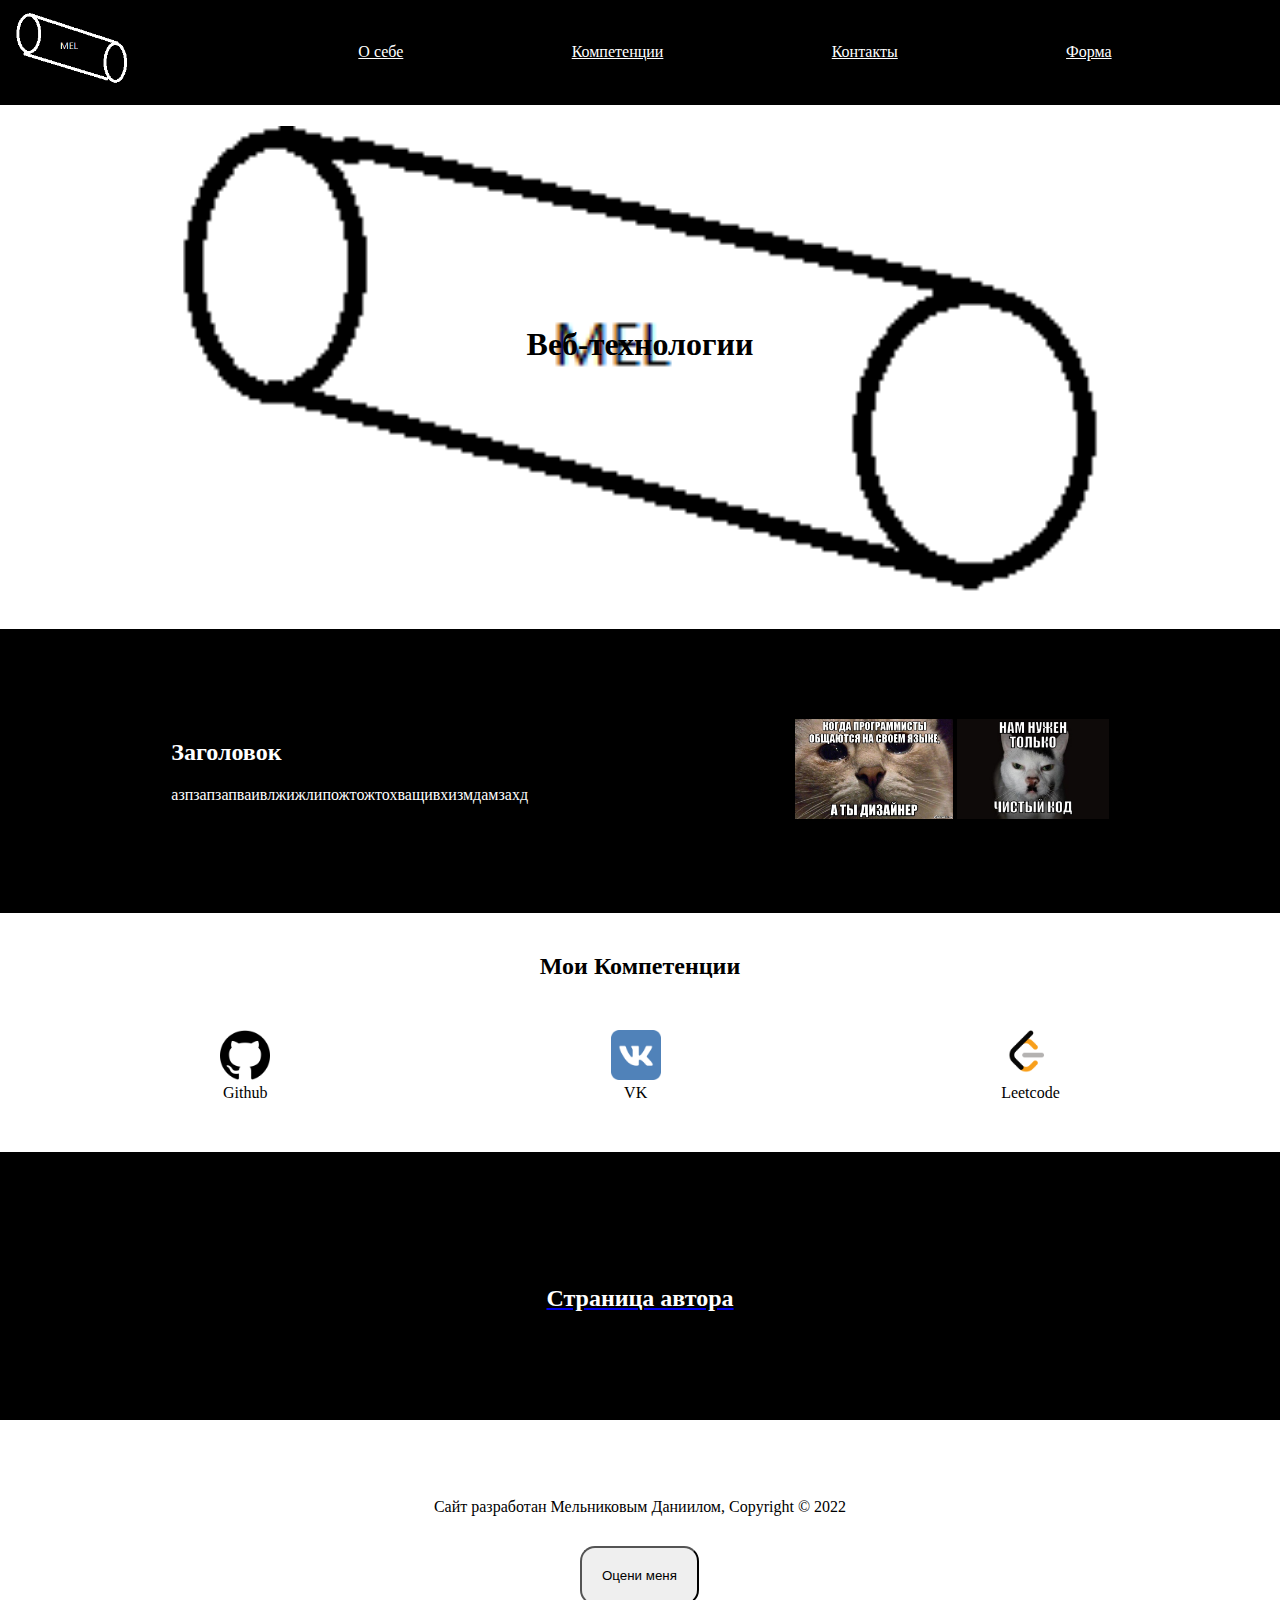
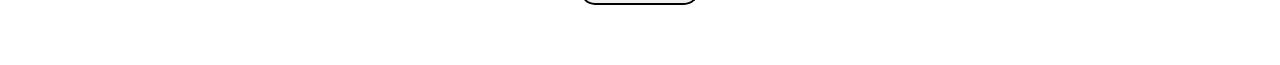
<file: index.html>
<!DOCTYPE html>
<html lang="en">
    <head>
        <meta charset="UTF-8">
        <link rel = "stylesheet" type = "text/css" href ="css/mainStyles.css"> 
        <title>Mёl</title>
    </head>
    <body style = "margin: 0px;">
        <!-- ДЗ -->
        <header class = "blackback">
             
            
            <nav class ="nav-f">
                <a class=" "href ="index.html"> <img src = "./img/black_logo.png" alt="picture" width="150px"></a>
                <ul class="ul-f ">
 
                    <li><a href= "pages/person.html" class = "white-text">О себе</a></li>
                    <li><a href = "pages/competition.html" class = "white-text">Компетенции</a></li>
                    <li><a href = "pages/contacts.html" class = "white-text">Контакты</a></li>
                    <li><a href = "pages/form.html" class = "white-text">Форма</a></li>
                </ul>
            </nav>

        </header>
        <main>
            
            <h1 class="mainh1">Веб-технологии</h1>
           
            <div class = "p-38 blackback white-text flex-text">
                <div class = "">
            <h2 >Заголовок</h2>
           азпзапзапваивлжижлипожтожтохващивхизмдамзахд<br/> 
        
          
        </div>  
         <div>
        <img style = "height: 100px;"src="img/v-mire-grustit-odin-kotik_87479950_orig_.jpg" alt="">
        <img style = "height: 100px;" src ="img/clearcode.png">   
    </div> 
        </div>
        <div class ="whiteback" style = "height: 15px;"></div>

        <h2 id = "text-footer" style = "padding-top: 25px;">Мои Компетенции</h2>
        <div class = "flex-text competition" >
            <div>
            <img style = "width: 50px; background-color: white;" src ="./img/25231.png">
            <figcaption style="text-align:center ;">Github</figcaption>
            </div>

            <div>
            <img style = "width: 50px; display:inline-table;" src ="./img/Vk_Logo.svg.png">
            <figcaption style="text-align:center ;">VK</figcaption>
            </div>

            <div>
            <img style = "width: 50px;background-color: white;" src ="./img/LeetCode_logo_black.png">
            <figcaption style="text-align:center ;">Leetcode</figcaption>
            </div>
        </div>
        
        <div class="blackback p-38">
            <a href ="https://vk.com/motherfucker_that_want_2_be_dead" style = "margin: 20px;"><h2 id = "text-footer"style = "padding-top: 25px;" class = "white-text ">Страница автора</h2> </a>
        
        </div>
        </main>

        <footer id = "text-footer"class ="p-20 footer" style = "display: flex;">
            <br/>
            
            <div id ="text-footer">Cайт разработан Мельниковым Даниилом, Copyright © 2022</div>
            <div style="padding-right:120px; padding-top: 30px;"><a href ="pages/magicpage.html" style="margin-left:50%;"><button style ="border-radius: 15px; padding:20px;">Оцени меня</button></a> </div>
        </footer>
    </body>
</html>
</file>
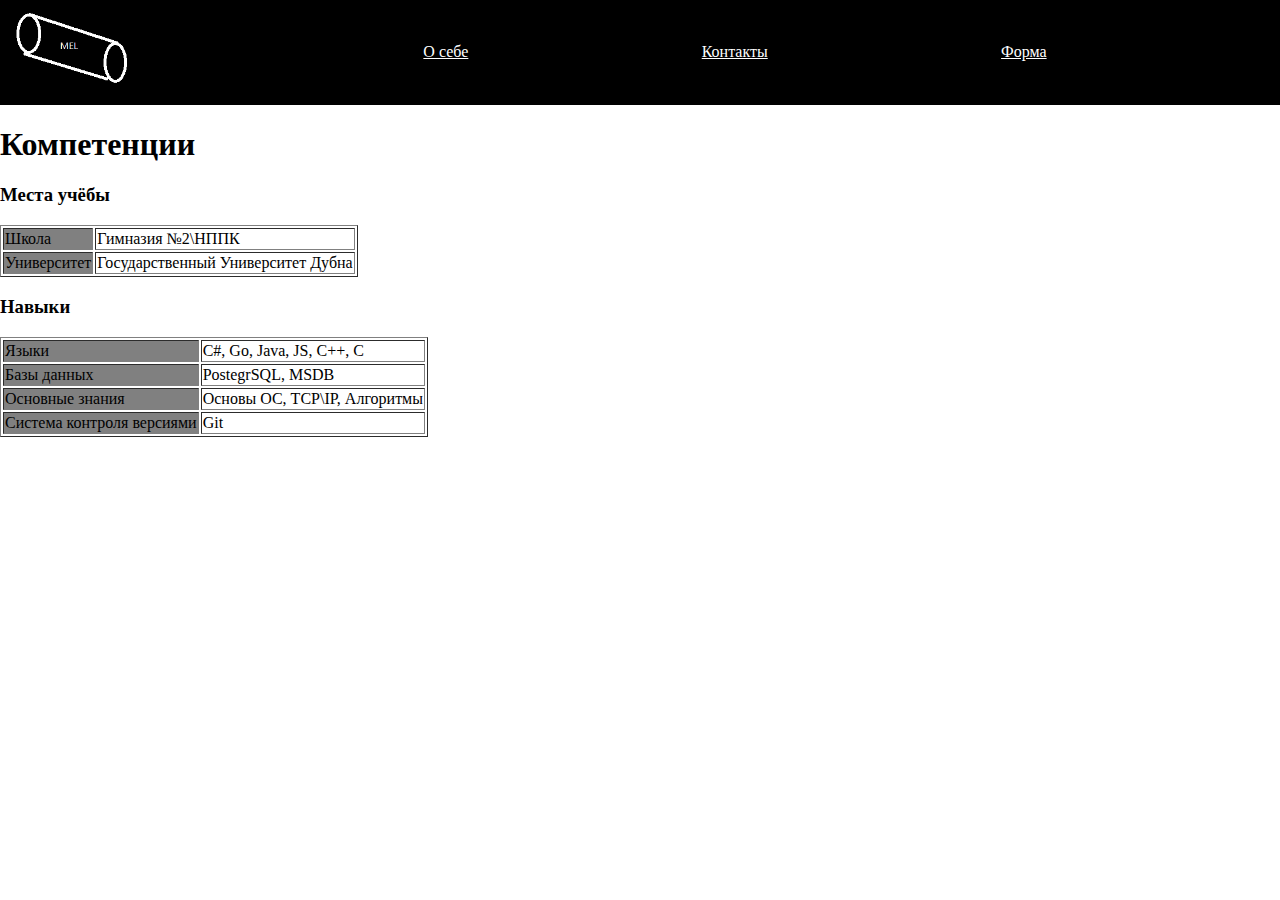
<file: pages/competition.html>
<!DOCTYPE html>
<html lang="en" >
<head>
    <meta charset="UTF-8">
    <meta http-equiv="X-UA-Compatible" content="IE=edge">
    <meta name="viewport" content="width=device-width, initial-scale=1.0">
    <link rel = "stylesheet" type = "text/css" href ="../css/mainStyles.css">
    <title>Компетенции</title>
</head>
<body style = "margin: 0px;">
    <header class = "blackback" >
             
            
        <nav class ="nav-f">
            <a class=" "href ="../index.html"> <img src = "../img/black_logo.png" alt="picture" width="150px"></a>
            <ul class="ul-f ">

                <li><a href= "person.html" class = "white-text">О себе</a></li>
                <li><a href = "contacts.html" class = "white-text">Контакты</a></li>
                
                <li><a href = "form.html" class = "white-text">Форма</a></li>
            </ul>
        </nav>
    </header>

    <main>
        <h1>Компетенции</h1>

        <table  border=" black">
            <thead align="center"><h3>Места учёбы</h3></thead>
            <tr>
                <td bgcolor="grey">
                    Школа
                </td>
                <td>
                    Гимназия №2\НППК
                </td>
                
            </tr>
            <tr>
                <td bgcolor="grey">
                    Университет
                </td>
                <td>
                    Государственный Университет Дубна
                </td>
            </tr>
        </table>

        <table border="black">
            <thead><h3>Навыки</h3></thead>
            <tr>
                <td bgcolor="grey">
                    Языки
                </td>
                <td>
                    C#, Go, Java, JS, C++, C 
                </td>
            </tr>
            <tr>
                <td bgcolor="grey">
                    Базы данных
                </td>

                <td>
                    PostegrSQL, MSDB
                </td>
            </tr>

            <tr>
                <td bgcolor="grey">
                    Основные знания
                </td>

                <td>
                    Основы ОС, TCP\IP, Алгоритмы 
                </td>
            </tr>
            <tr>
                <td bgcolor="grey">
                    Система контроля версиями
                </td>
                <td>
                    Git
                </td>
            </tr>

        </table>
    </main>

    <footer>

    </footer>
</body>
</html>
</file>
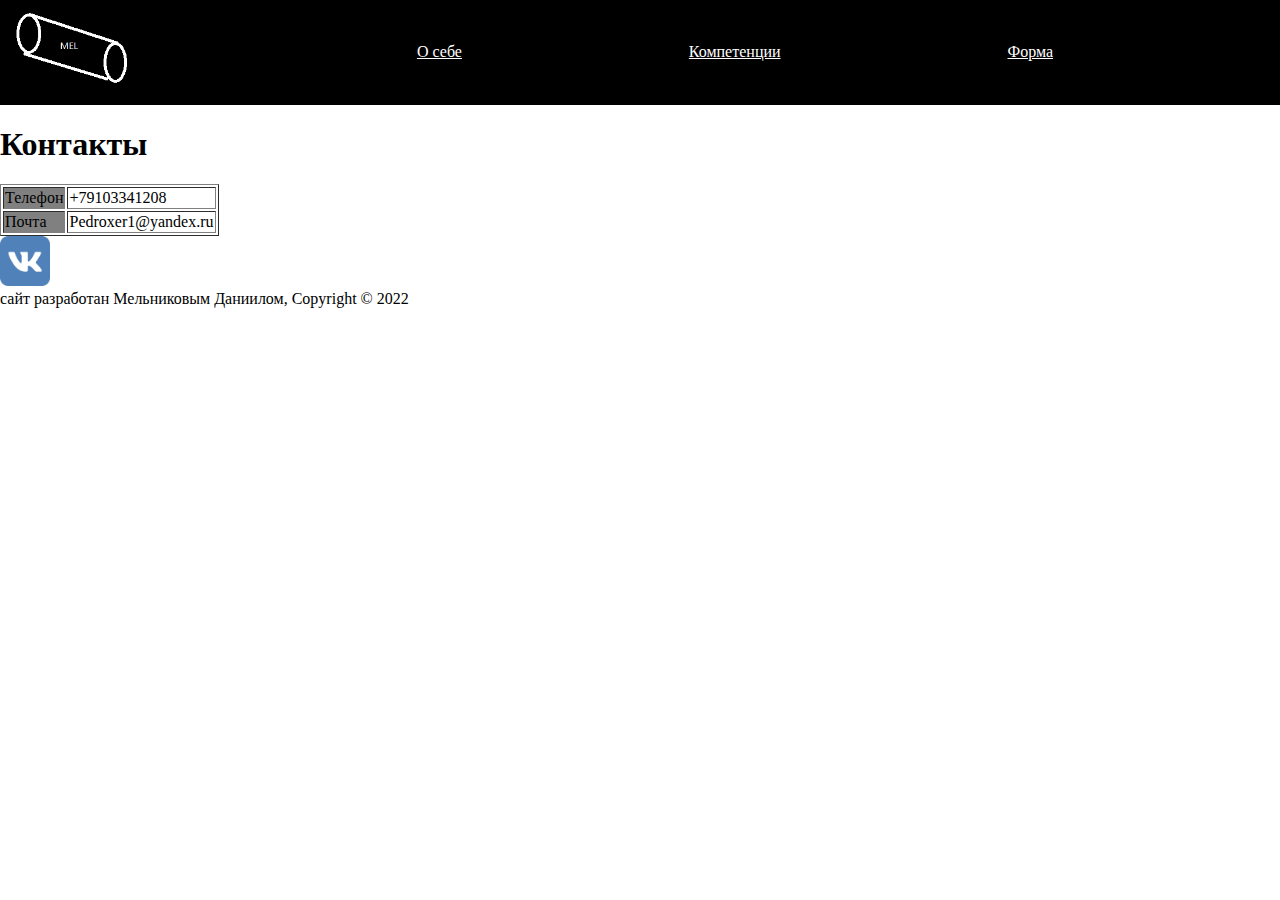
<file: pages/contacts.html>
<!DOCTYPE html>
<html lang="en">
<head>
    <meta charset="UTF-8">
    <meta http-equiv="X-UA-Compatible" content="IE=edge">
    <meta name="viewport" content="width=device-width, initial-scale=1.0">
    <link rel = "stylesheet" type = "text/css" href ="../css/mainStyles.css">
    <title>Контакты</title>
</head>
<body style = "margin: 0px;">
    <header class = "blackback">
             
            
        <nav class ="nav-f">
            <a class=" "href ="../index.html"> <img src = "../img/black_logo.png" alt="picture" width="150px"></a>
            <ul class="ul-f ">

                <li><a href= "person.html" class = "white-text">О себе</a></li>
                <li><a href = "competition.html" class = "white-text">Компетенции</a></li>
                
                <li><a href = "form.html" class = "white-text">Форма</a></li>
            </ul>
        </nav>
    </header>
    <main>
        <h1>Контакты</h1>
        <table border="black">
            <tr>
                <td bgcolor="grey">Телефон</td>
                <td>+79103341208</td>
            </tr>
            <tr>
                <td bgcolor="grey">Почта</td>
                <td>Pedroxer1@yandex.ru</td>
            </tr>
        </table>
        <a href ="https://vk.com/motherfucker_that_want_2_be_dead"><img src ="../img/Vk_Logo.svg.png" width= 50px/></a>
    </main>
    <footer>
        <div>сайт разработан Мельниковым Даниилом, Copyright © 2022</div>
    </footer>
</body>
</html>
</file>
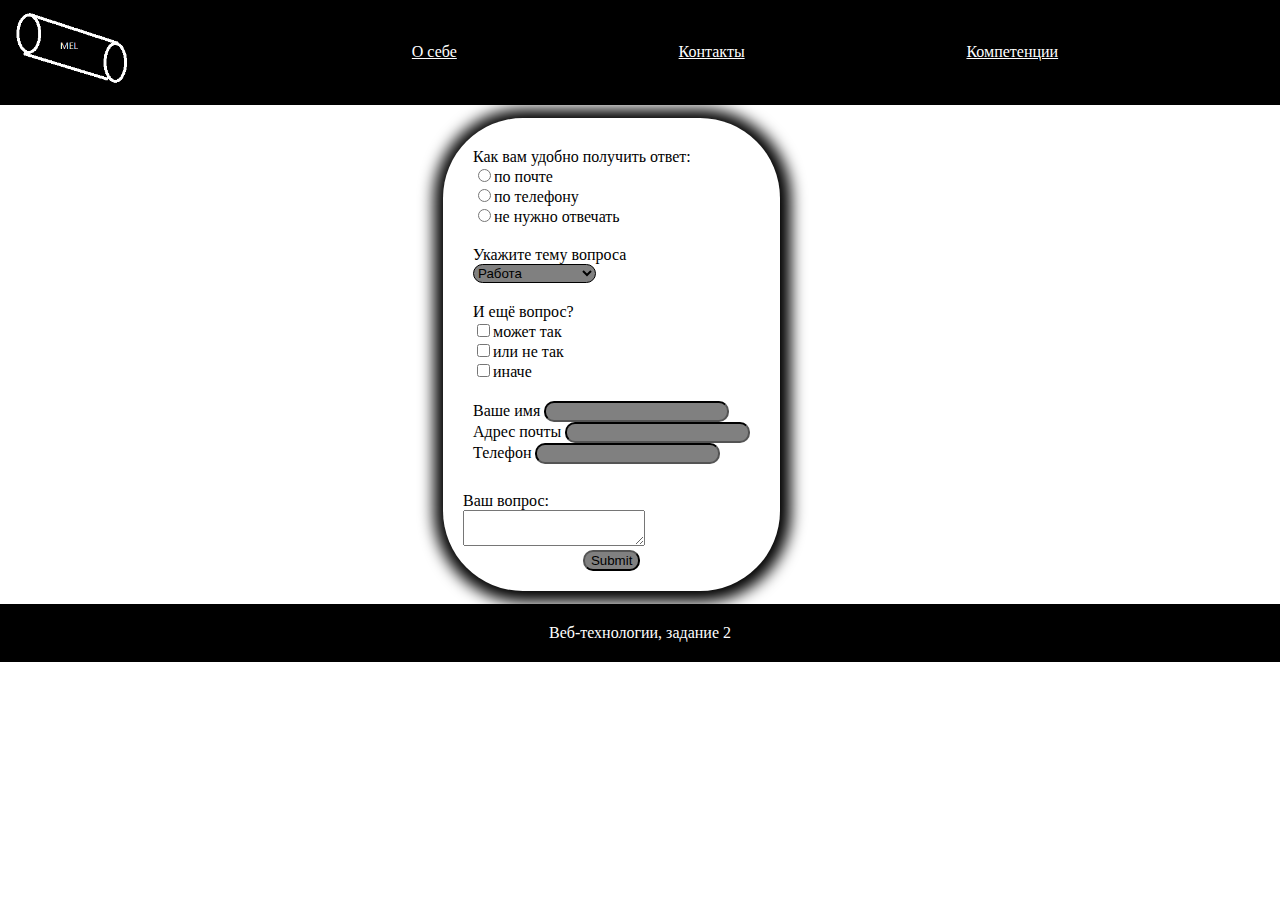
<file: pages/form.html>
<!DOCTYPE html>
<html lang="en" >
<head>
    <meta charset="UTF-8">
    <meta http-equiv="X-UA-Compatible" content="IE=edge">
    <link rel = "stylesheet" type = "text/css" href ="../css/styles_for_form.css"> 
    <link rel = "stylesheet" type = "text/css" href ="../css/mainStyles.css">
    <meta name="viewport" content="width=device-width, initial-scale=1.0">
    <title>Form Mёl</title>
</head>

<body style = "margin: 0px;">
    <header class = "blackback">
             
            
        <nav class ="nav-f">
            <a class=" "href ="../index.html"> <img src = "../img/black_logo.png" alt="picture" width="150px"></a>
            <ul class="ul-f ">

                <li><a href= "person.html" class = "white-text">О себе</a></li>
                <li><a href = "contacts.html" class = "white-text">Контакты</a></li>
                
                <li><a href = "competition.html" class = "white-text">Компетенции</a></li>
            </ul>
        </nav>
    </header>
    <main class = "al-cent">
        <table style = "padding-top: 10px;">
        <tr >
            <td >
        <form class="bord">
            <div>
            Как вам удобно получить ответ: <br/>
            <label><input type ="radio">по почте</label><br/>
            <label><input type ="radio">по телефону</label><br/>
            <label><input type ="radio">не нужно отвечать</label>
        </div>
            <div>
            Укажите тему вопроса <br/>
            <select>
                <option value = "work">Работа</option>
                <option value = "coop">Сотрудничество</option>
                <option value = "personal">Личные данные</option>
            </select>
            </div>

            <div>
            И ещё вопрос?<br/>
            <label><input type ="checkbox">может так</label><br/>
            <label><input type ="checkbox">или не так</label><br/>
            <label><input type ="checkbox">иначе</label>
            <br/>
            </div>

            <div >
            Ваше имя  <input type ="text" class="textbox" name = "textbox"><br/>
            Адрес почты  <input type ="text" class="textbox"  name = "textbox"><br/>
            Телефон  <input type ="text" class="textbox" name = "textbox"><br/>
            <br/>
            </div>
            
            Ваш вопрос:<br/>
            <textarea cols = "20"></textarea><br/>
        

            <input type = "submit" class = "but"title="Отправить вопрос">
        
        </form>
    </td>
    </tr>
    </table>
    </main>

    <footer class = "for-f al-text-cent">
        Веб-технологии, задание 2
        
    </footer>

</body>
</html>
</file>
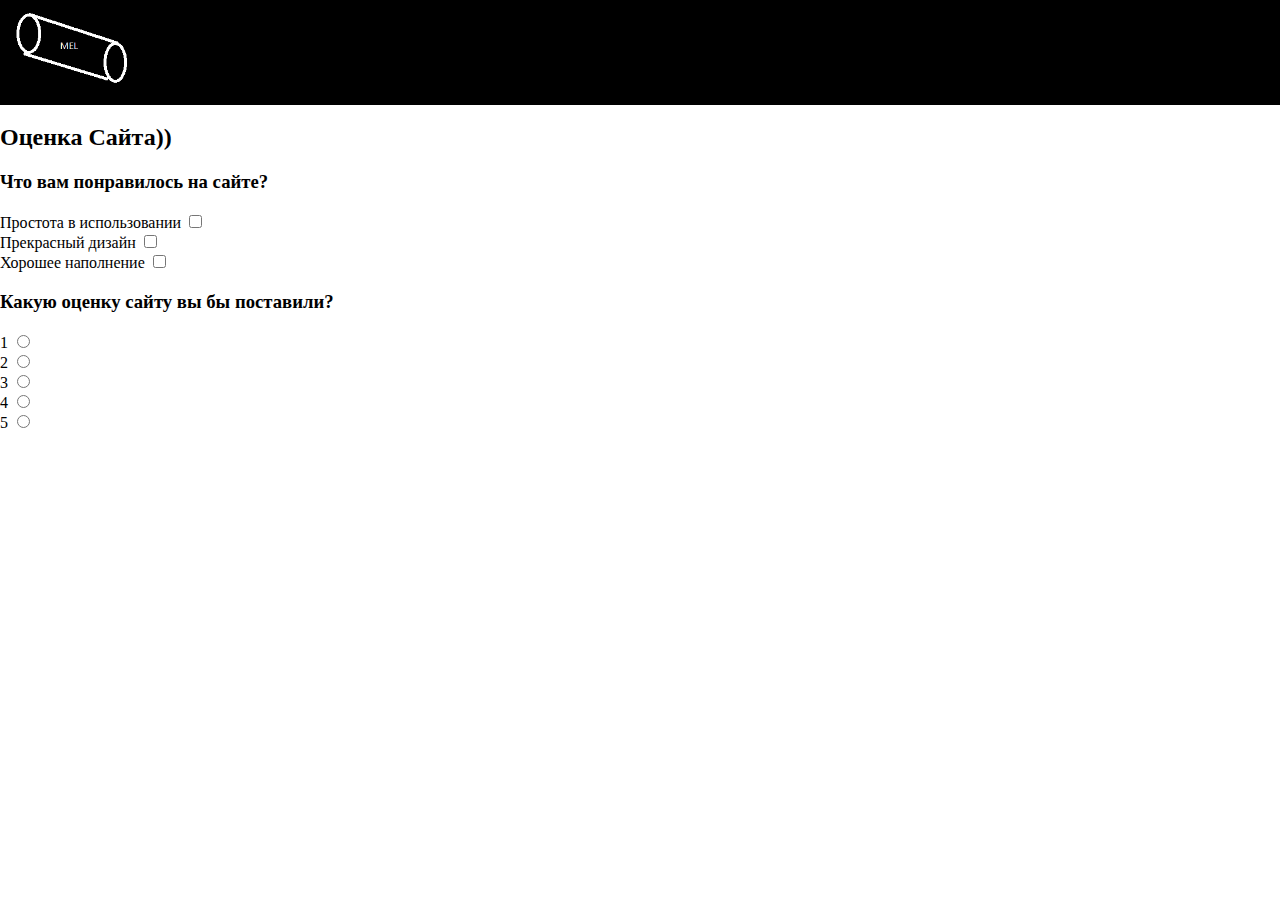
<file: pages/magicpage.html>
<!DOCTYPE html>
<html lang="en">
<head>
    <meta charset="UTF-8">
    <meta http-equiv="X-UA-Compatible" content="IE=edge">
    <link rel = "stylesheet" type = "text/css" href ="../css/mainStyles.css">
    <meta name="viewport" content="width=device-width, initial-scale=1.0">
    <title>Magic page</title>
</head>
<body style="margin:0;">
    <header class = "blackback">
             
            
        <nav class ="nav-f">
            <a class=" "href ="../index.html"> <img src = "../img/black_logo.png" alt="picture" width="150px"></a>
            
        </nav>
    </header>
    <h2>Оценка Сайта))</h2>
            <h3>Что вам понравилось на сайте?</h3>
            Простота в использовании
            <input type ="checkbox"><br/>
            Прекрасный дизайн
            <input type ="checkbox"><br/>
            Хорошее наполнение
            <input type ="checkbox"><br/>
            
            <h3>Какую оценку сайту вы бы поставили?</h3> 
            1
            <input type ="radio" name = "comp"><br/>
       
            2
            <input type ="radio" name = "comp"><br/>
       
            3
            <input type ="radio" name = "comp"><br/>
            4
            <input type ="radio" name = "comp"><br/>     
            5
            <input type ="radio" name = "comp"><br/>
            
</body>
</html>
</file>
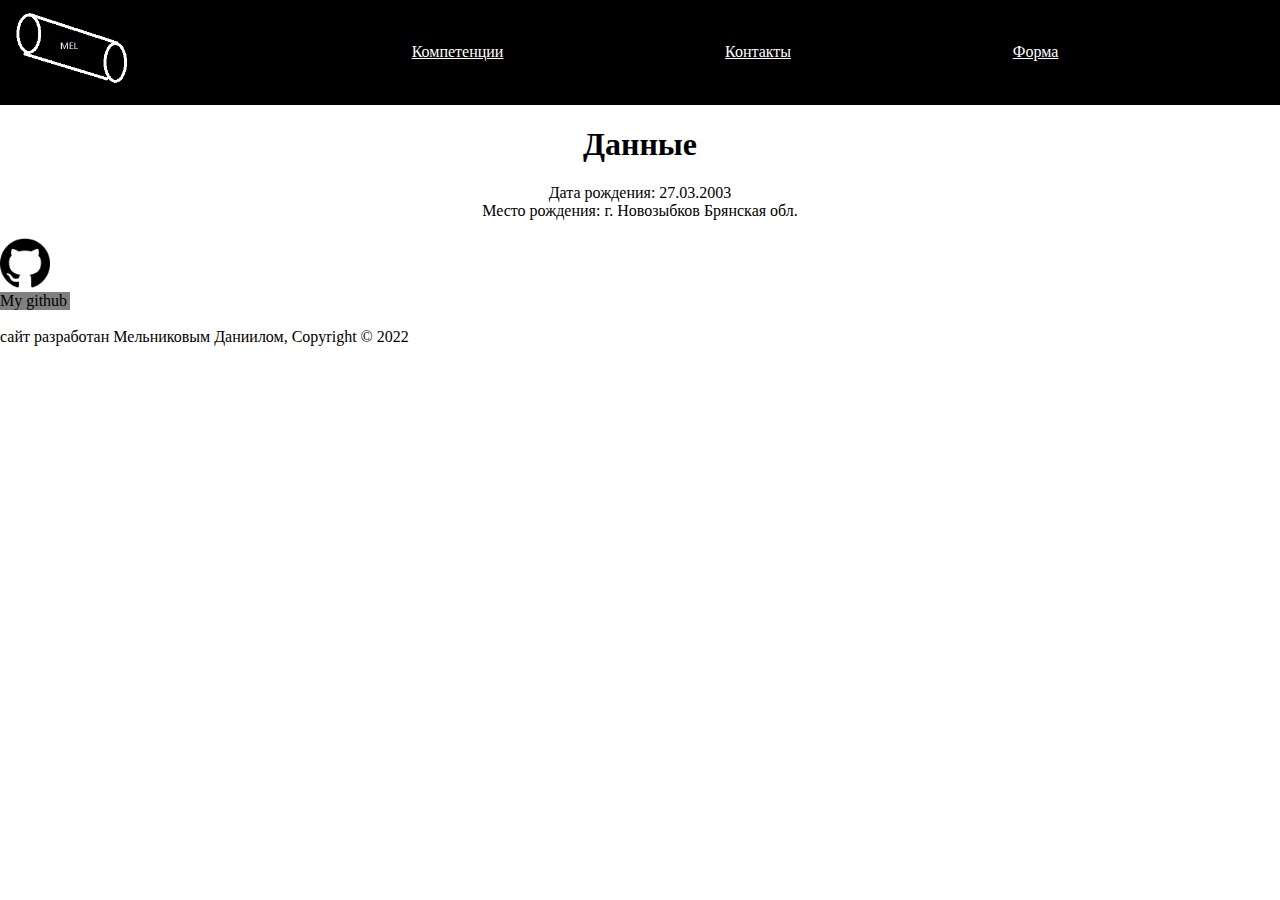
<file: pages/person.html>
<!DOCTYPE html>
<html lang="en">
<head>
    <meta charset="UTF-8">
    <meta http-equiv="X-UA-Compatible" content="IE=edge">
    <meta name="viewport" content="width=device-width, initial-scale=1.0">
    <link rel = "stylesheet" type = "text/css" href ="../css/mainStyles.css"> 
    <title>Person Info</title>
</head>
<body style = "margin: 0px;">
    <header class = "blackback">
        <nav class ="nav-f">
            <a class=" "href ="../index.html"> <img src = "../img/black_logo.png" alt="picture" width="150px"></a>
            <ul class="ul-f ">

                
                <li><a href = "competition.html" class = "white-text">Компетенции</a></li>
                <li><a href = "contacts.html" class = "white-text">Контакты</a></li>
                <li><a href = "form.html" class = "white-text">Форма</a></li>
            </ul>
        </nav>
        
    </header>

    <body>
        <div id = "text-footer">
            <h1>Данные</h1>
                Дата рождения: 27.03.2003<br/>
                Место рождения: г. Новозыбков Брянская обл.
        </div>
    </body>

    <footer>
        <br/>
        <a href ="https://github.com/Pedroxer?tab=repositories"><img src ="../img/25231.png" width = 50px></a><br/>
        <div style = "background-color: gray; width: 70px;">My github</div><br/>
        <div>сайт разработан Мельниковым Даниилом, Copyright © 2022</div>

    </footer>
</body>
</html>
</file>
<file: css/mainStyles.css>
.blackback{
    background-color: black;
}
.cl-w{
    color: white;
}
.mainh1{
    text-align: center;
    background: url(../img/logo.png);
    padding-top: 200px;
    padding-bottom: 200px; 
    margin-left: auto;
    margin-right: auto;
    height: 82px;
    background-repeat:no-repeat;
    background-size: 980px;
    background-position: center;

}
#text-footer{
    text-align: center;
    margin: 0px;
}
#test{
    margin-right:auto;
    margin-left: auto;
    max-width: 600px;
}

.ul-f{
    display: flex;
    flex-direction: row;
    justify-content: space-evenly;
    width: 100%;
    margin-left: auto;
    color:white;
    align-items: center;
   list-style-type:none;
    
}
.nav-f{
    display: inline-flex;
    width: 100%;
}



.whiteback{
    background-color: white;

}

.flex-text{
    display: flex;
    justify-content: space-around;
}

.p-38{
    padding-top: 90px;
    padding-left: 38px;
    padding-right: 38px;
    padding-bottom: 90px;
}
.white-text{
    color:white
}

.competition{
    justify-content: space-around;
    padding:50px ;
}

.butt{
   
    border-radius: 12px; 
    width: 950px;
    padding: 50px;
}

.p-20{
    padding-top: 60px;
    padding-bottom: 60px;

}

.footer{
    display: flex;
    flex-direction: column;
    align-items: center;
    justify-content: center;
    align-content: center;
}
</file>
<file: css/styles_for_form.css>
.for-h{
    background-color: black; 
    padding-top: 10px;
    padding-bottom: 10px;
    margin-bottom: 10px;
  

 }
 .for-f{
    background-color: black; 
    color: white;
    padding-top: 20px;
    padding-bottom: 20px;
    margin-top: 10px;
 }

 .textbox{
    border-radius: 10px;
    background-color: grey;
    border-color: black;
    

 }

 .al-cent{
    margin-left: auto;
    margin-right: auto;
    max-width: 400px;
 }
 
.al-text-cent{
    text-align: center;
}
 select{
    border-radius: 15px;
    background-color: grey;
    border-color: black;
 }

.bord{
    border-spacing: 20px;
    border: 5px  black; 
    border-radius: 80px; 
    box-shadow: 1px 1px 15px 10px black;
    padding: 20px;
 }

 .but{
    border-radius: 10px;
    background-color: gray;
    border-color: black;
    margin: auto;
    display: flex;
 }
div{
    padding: 10px;
}
</file>
